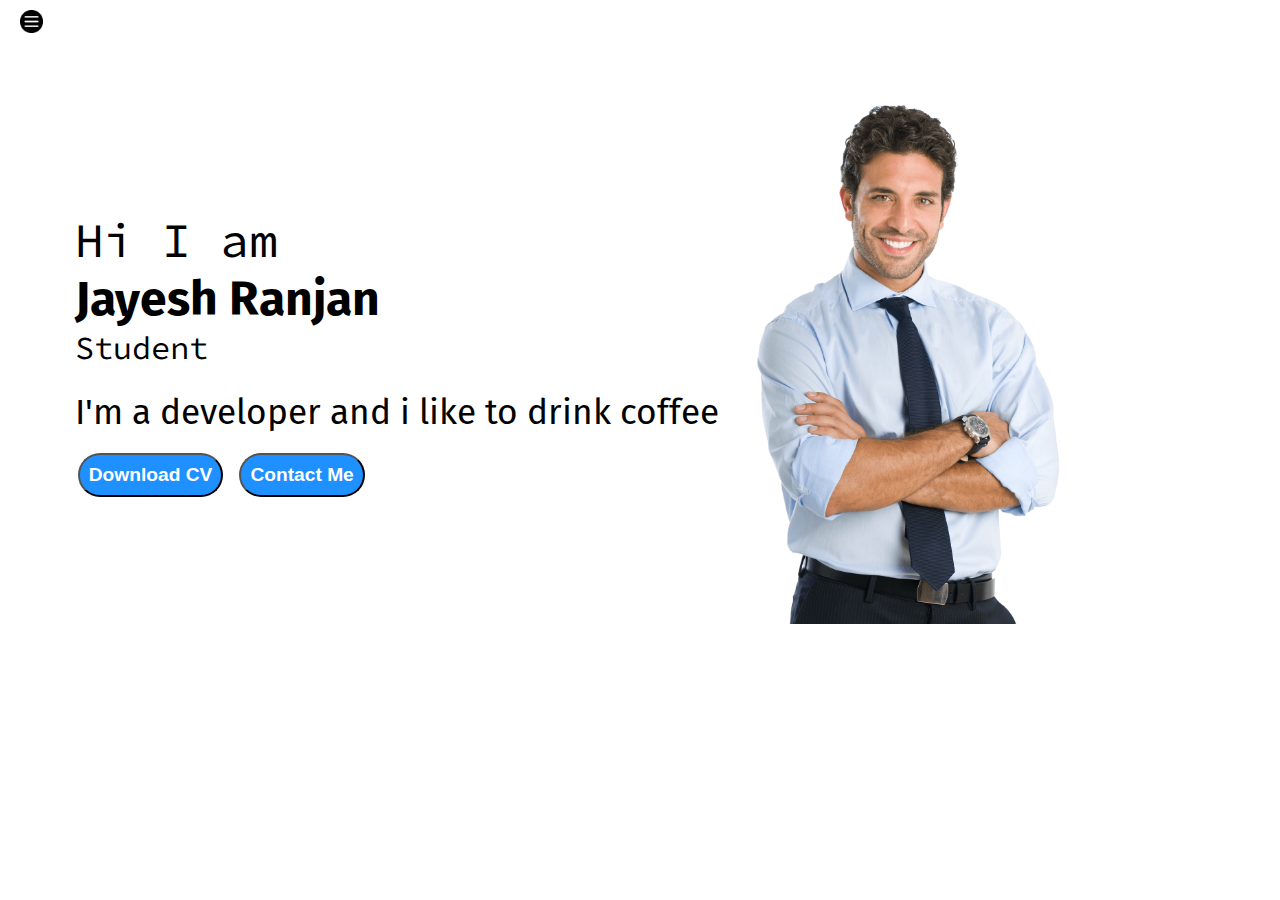
<file: index.html>
<!DOCTYPE html>
<html lang="en">
    <head>
        <meta charset="UTF-8">
        <meta http-equiv="X-UA-Compatible" content=""IE-edge">
        <meta name="viewpoint" content="width-device-width, initial-scale=1.0">
        <title>Jayesh Ranjan website</title>
        <link rel="stylesheet" href="style.css">
    </head>
    <body>
        <div class="container">

            
            <div class="sidebar sidebarGo">
                
                <nav>
                    <ul>
                        <li><a href="/">Home</a></li>
                        <li><a href="/intro.html">My Intro</a></li>
                        <li><a href="/services.html">Services</a></li>
                        <li><a href="/blog.html">blog</a></li>
                        <li><a href="/contact.html">Contact me</a></li>
                    </ul>
                </nav>
            </div>
            <div class="main">
                <div class="hamburger">
                    <img class="ham" src="ham.png" alt="" width="23">
                    <img class="cross" src="cross.png" alt="" width="23">
                </div>
                <div class="infoContainer">
                    <div class="devInfo">
                        <div class="hello">
                            Hi I am 
                        </div>
                        <div class="name">
                            Jayesh Ranjan
                        </div>
                        <div class="about">
                            Student 
                        </div>
                        <div class="moreabout">
                            I'm a developer and i like to drink coffee 
                        </div>
                        <div class="button">
                            <a href="/cv.txt" target="_blank"><button class="btn">Download CV</button></a>
                            <a href="/contact.html"><button class="btn">Contact Me</button></a>
                        </div>
                        
                    </div>
                    <div class="devPic"><img src="dev.png" alt="Jayesh Ranjan"></div>
                </div>
            </div>
        </div>
        <script src="script.js"></script>
    </body>
    
</html>
</file>
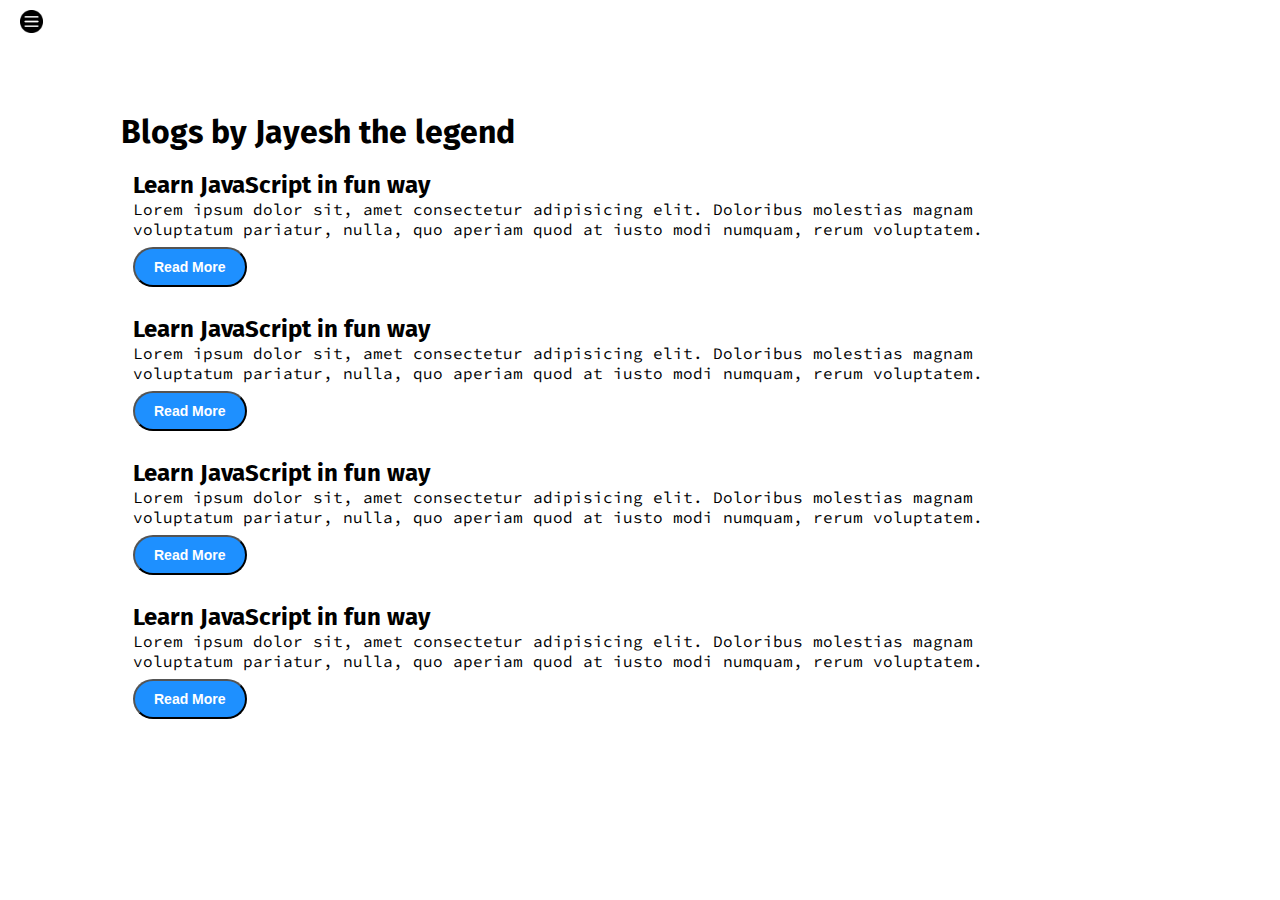
<file: blog.html>
<!DOCTYPE html>
<html lang="en">
    <head>
        <meta charset="UTF-8">
        <meta http-equiv="X-UA-Compatible" content=""IE-edge">
        <meta name="viewpoint" content="width-device-width, initial-scale=1.0">
        <title>Jayesh Ranjan website</title>
        <link rel="stylesheet" href="style.css">
    </head>
    <body>
        <div class="container">

            
            <div class="sidebar sidebarGo">
                
                <nav>
                    <ul>
                        <li><a href="/">Home</a></li>
                        <li><a href="/intro.html">My Intro</a></li>
                        <li><a href="/services.html">Services</a></li>
                        <li><a href="/blog.html">blog</a></li>
                        <li><a href="/contact.html">Contact me</a></li>
                    </ul>
                </nav>
            </div>
            <div class="main">
                <div class="hamburger">
                    <img class="ham" src="ham.png" alt="" width="23">
                    <img class="cross" src="cross.png" alt="" width="23">
                </div>
                <div class="blogContainer">
                    <h1>Blogs by Jayesh the legend</h1>
                    <div class="blogItem">
                        <h2>Learn JavaScript in fun way</h2>
                        <p>Lorem ipsum dolor sit, amet consectetur adipisicing elit. Doloribus molestias magnam voluptatum pariatur, nulla, quo aperiam quod at iusto modi numquam, rerum voluptatem.</p>
                        <button class="btn btn-sm">Read More</button>
                    </div>

                    <div class="blogItem">
                        <h2>Learn JavaScript in fun way</h2>
                        <p>Lorem ipsum dolor sit, amet consectetur adipisicing elit. Doloribus molestias magnam voluptatum pariatur, nulla, quo aperiam quod at iusto modi numquam, rerum voluptatem.</p>
                        <button class="btn btn-sm">Read More</button>
                    </div>

                    <div class="blogItem">
                        <h2>Learn JavaScript in fun way</h2>
                        <p>Lorem ipsum dolor sit, amet consectetur adipisicing elit. Doloribus molestias magnam voluptatum pariatur, nulla, quo aperiam quod at iusto modi numquam, rerum voluptatem.</p>
                        <button class="btn btn-sm">Read More</button>
                    </div>

                    <div class="blogItem">
                        <h2>Learn JavaScript in fun way</h2>
                        <p>Lorem ipsum dolor sit, amet consectetur adipisicing elit. Doloribus molestias magnam voluptatum pariatur, nulla, quo aperiam quod at iusto modi numquam, rerum voluptatem.</p>
                        <button class="btn btn-sm">Read More</button>
                    </div>
                </div>
            </div>
        </div>
        <script src="script.js"></script>
    </body>
    
</html>
</file>
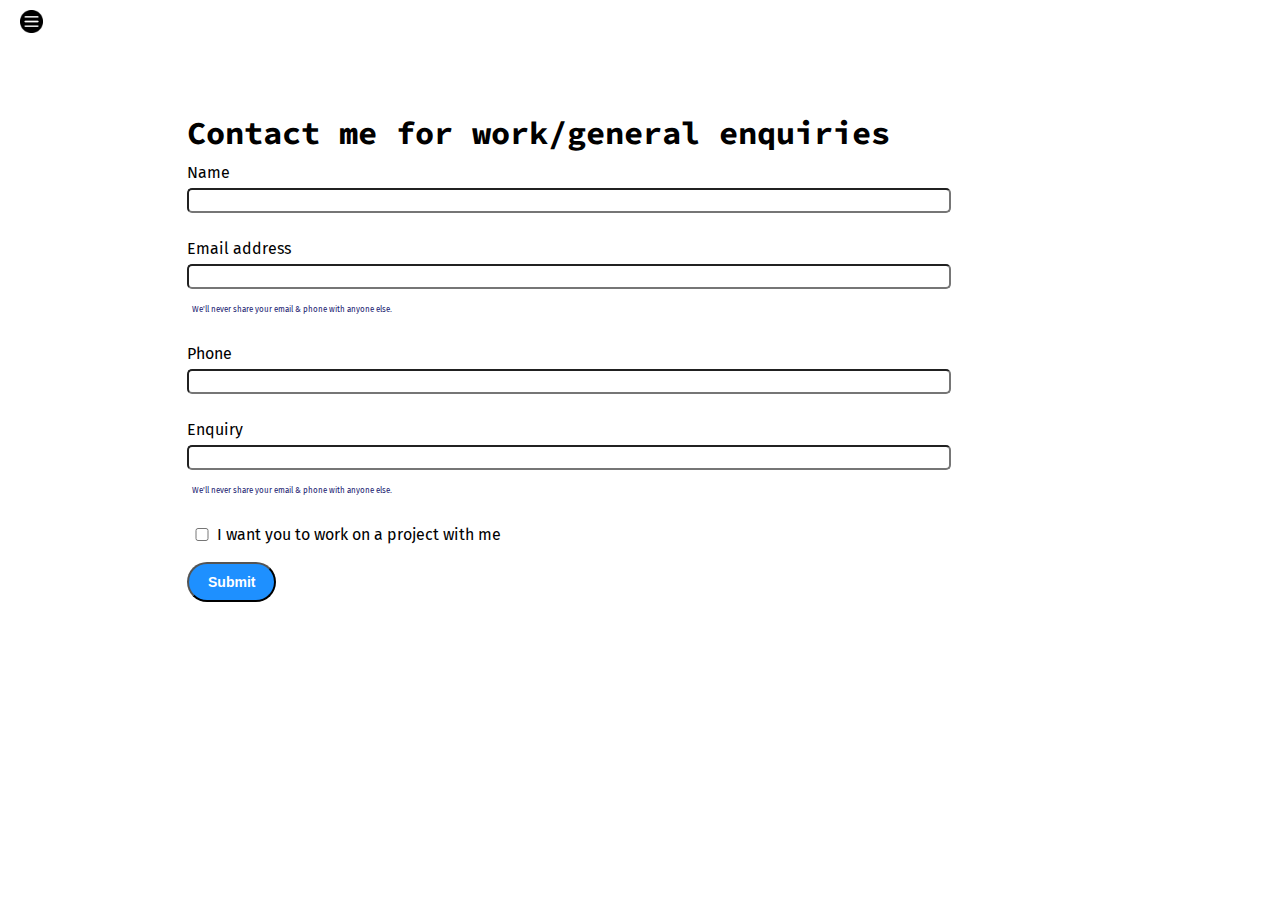
<file: contact.html>
<!DOCTYPE html>
<html lang="en">
    <head>
        <meta charset="UTF-8">
        <meta http-equiv="X-UA-Compatible" content=""IE-edge">
        <meta name="viewpoint" content="width-device-width, initial-scale=1.0">
        <title>Jayesh Ranjan website</title>
        <link rel="stylesheet" href="style.css">
    </head>
    <body>
        <div class="container">

            
          <div class="sidebar sidebarGo">
                
                <nav>
                    <ul>
                        <li><a href="/">Home</a></li>
                        <li><a href="/intro.html">My Intro</a></li>
                        <li><a href="/services.html">Services</a></li>
                        <li><a href="/blog.html">blog</a></li>
                        <li><a href="/contact.html">Contact me</a></li>
                    </ul>
                </nav>
            </div>
            <div class="main">
              <div class="hamburger">
                <img class="ham" src="ham.png" alt="" width="23">
                <img class="cross" src="cross.png" alt="" width="23">
            </div>
                <div class="contactform">
                    <form>
                        <h1>Contact me for work/general enquiries</h1>
                        <div class="mb-3">
                            <label for="clientemail" class="form-label">Name</label>
                            <input type="email" class="form-control" id="clientemail" aria-describedby="emailHelp">
                            <!-- <div id="emailHelp" class="form-text">We'll never share your email & phone with anyone else.</div> -->
                          </div>
                        <div class="mb-3">
                          <label for="clientemail" class="form-label">Email address</label>
                          <input type="email" class="form-control" id="clientemail" aria-describedby="emailHelp">
                          <div id="emailHelp" class="form-text">We'll never share your email & phone with anyone else.</div>
                        </div>
                        
                        <div class="mb-3">
                          <label for="clientphone" class="form-label">Phone</label>
                          <input type="phone" class="form-control" id="clientphone">
                        </div>
                        <div class="mb-3">
                            <label for="clientemail" class="form-label">Enquiry</label>
                            <input type="email" class="form-control" id="clientemail" aria-describedby="emailHelp">
                            <div id="emailHelp" class="form-text">We'll never share your email & phone with anyone else.</div>
                          </div>
                        <div class="mb-3" id="form-check">
                          <input type="checkbox" class="form-check-input" id="isclient">
                          <label class="form-check-label" for="isclient">I want you to work on a project with me </label>
                        </div>
                        <button type="submit" class="btn btn-sm">Submit</button>
                      </form>
                </div>
            </div>

        </div>
        <script src="script.js"></script>
    </body>
    
</html>
</file>
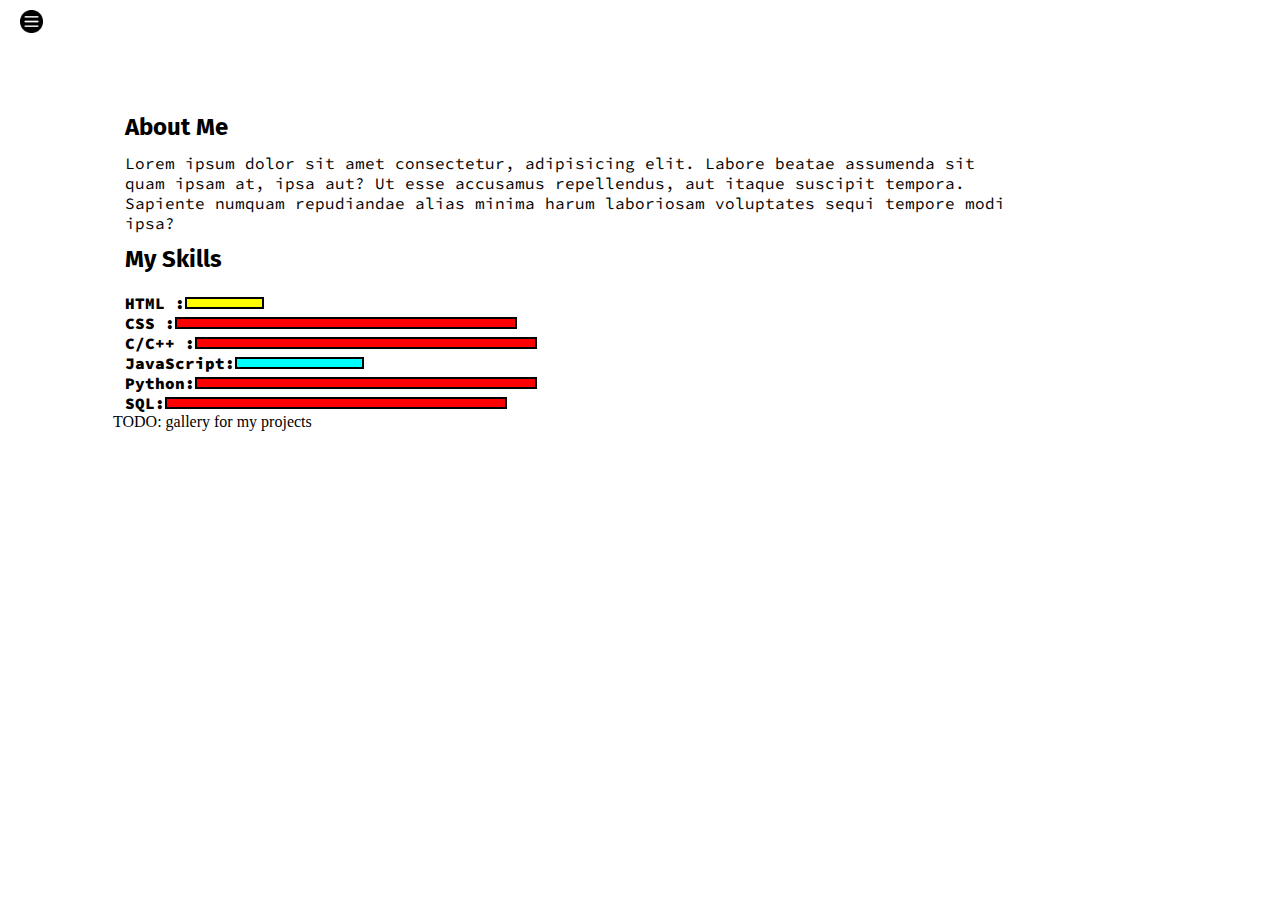
<file: intro.html>
<!DOCTYPE html>
<html lang="en">
    <head>
        <meta charset="UTF-8">
        <meta http-equiv="X-UA-Compatible" content=""IE-edge">
        <meta name="viewpoint" content="width-device-width, initial-scale=1.0">
        <title>Jayesh Ranjan website</title>
        <link rel="stylesheet" href="style.css">
    </head>
    <body>
        <div class="container">

            
            <div class="sidebar sidebarGo">
                
                <nav>
                    <ul>
                        <li><a href="/">Home</a></li>
                        <li><a href="/intro.html">My Intro</a></li>
                        <li><a href="/services.html">Services</a></li>
                        <li><a href="/blog.html">blog</a></li>
                        <li><a href="/contact.html">Contact me</a></li>
                    </ul>
                </nav>
            </div>
            <div class="main">
                <div class="hamburger">
                    <img class="ham" src="ham.png" alt="" width="23">
                    <img class="cross" src="cross.png" alt="" width="23">
                </div>
                
                <div class="intro">

                    
                    <h2>About Me</h2>
                    <p>Lorem ipsum dolor sit amet consectetur, adipisicing elit. Labore beatae assumenda sit quam ipsam at, ipsa aut? Ut esse accusamus repellendus, aut itaque suscipit tempora. Sapiente numquam repudiandae alias minima harum laboriosam voluptates sequi tempore modi ipsa?</p>
                    <h2>My Skills</h2>
                    <div class="skillContainer">
                        <div class="skillItem">HTML : <div class="skill t5"></div></div>
                        <div class="skillItem">CSS : <div class="skill"></div></div>
                        <div class="skillItem">C/C++ : <div class="skill"></div></div>
                        <div class="skillItem">JavaScript: <div class="skill fifty"></div></div>
                        <div class="skillItem">Python: <div class="skill"></div></div>
                        <div class="skillItem">SQL: <div class="skill"></div></div>
                        
                    </div>
                    TODO: gallery for my projects
                    
                    
                </div>
                    
                
            </div>
        </div>
        <script src="script.js"></script>
    </body>
    
</html>
</file>
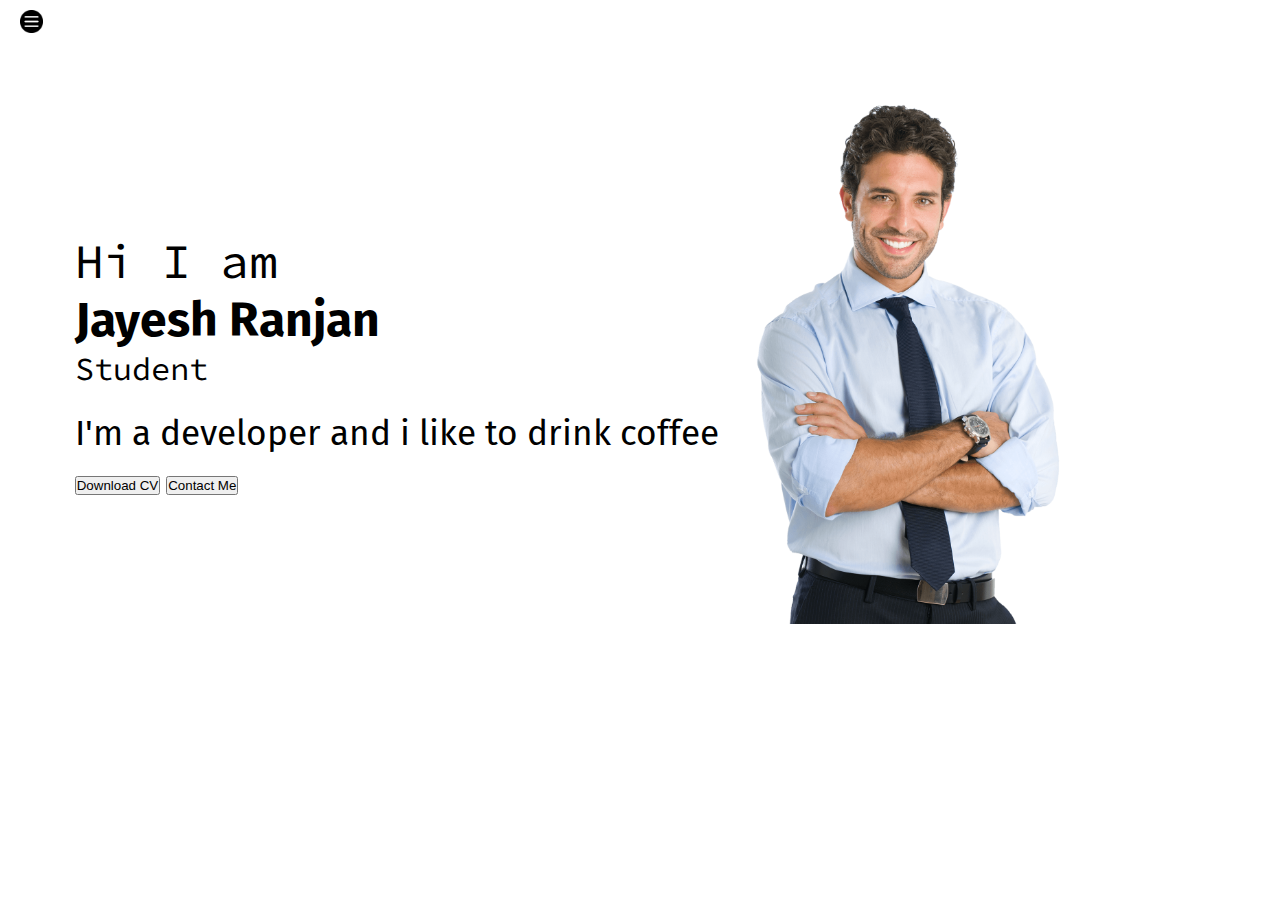
<file: services.html>
<!DOCTYPE html>
<html lang="en">
    <head>
        <meta charset="UTF-8">
        <meta http-equiv="X-UA-Compatible" content=""IE-edge">
        <meta name="viewpoint" content="width-device-width, initial-scale=1.0">
        <title>Jayesh Ranjan website</title>
        <link rel="stylesheet" href="style.css">
    </head>
    <body>
        <div class="container">

            
            <div class="sidebar sidebarGo">
                
                <nav>
                    <ul>
                        <li><a href="/">Home</a></li>
                        <li><a href="/intro.html">My Intro</a></li>
                        <li><a href="/services.html">Services</a></li>
                        <li><a href="/blog.html">blog</a></li>
                        <li><a href="/contact.html">Contact me</a></li>
                    </ul>
                </nav>
            </div>
            <div class="main">
                <div class="hamburger">
                    <img class="ham" src="ham.png" alt="" width="23">
                    <img class="cross" src="cross.png" alt="" width="23">
                </div>
                <div class="infoContainer">
                    <div class="devInfo">
                        <div class="hello">
                            Hi I am 
                        </div>
                        <div class="name">
                            Jayesh Ranjan
                        </div>
                        <div class="about">
                            Student 
                        </div>
                        <div class="moreabout">
                            I'm a developer and i like to drink coffee 
                        </div>
                        <div class="buttons">
                            <button>Download CV</button>
                            <button>Contact Me</button>
                        </div>
                        
                    </div>
                    <div class="devPic"><img src="dev.png" alt="Jayesh Ranjan"></div>
                </div>
            </div>
        </div>
        <script src="script.js"></script>
    </body>
    
</html>
</file>
<file: style.css>
@import url('https://fonts.googleapis.com/css2?family=Fira+Sans:wght@200&display=swap');
@import url('https://fonts.googleapis.com/css2?family=Source+Code+Pro:wght@300&display=swap');

*{
    margin: 0;
    padding: 0;
}

.sidebar{
    position: absolute;
    background-color: rgb(142, 134, 134);
    /* width: 290px; */
    font-family: 'Fira Sans', sans-serif;
    height: 100vh;
    transition: transform 0.3s ease-in;
}

.sidebar nav{
    padding: 45px;
}

.sidebar nav li{
    list-style: none;
    font-size: 25px;
    padding: 20px;

}

.sidebar nav li a{
    text-decoration: none;
    color: black;
}

.main{
    /* background-color: yellow; */
    width: 85vw;
    padding: 25px;
}

.container{
    display: flex; /*for side by side display of main and sidebar*/

}

.infoContainer{
    display: flex;
    
     
    /* background-color: rgb(216, 11, 175); */
    height: 58vh;
    width: 80vw;
    margin: 77px auto;
    
    justify-content:space-around;
}
.devInfo{
    font-size: 16px;
    display: flex;
    justify-content: center;
    flex-direction: column;
    font-family: 'Source Code Pro', monospace;

}
.devPic img{
    height: 58vh;
    /* transition: transform 0.3s ease-in-out; */
    
}

.hello{
    font-size: 3em;
}

.name{
    font-size: 3em;
    font-weight: bold;
    font-family: 'Fira Sans', sans-serif;
}

.about{
    font-size: 2em;
}

.moreabout{
    font-size: 2.2em;
    font-family: 'Fira Sans', sans-serif;
    margin-top: 23px;
}

.buttons{
    margin-top: 2.2em;
    font-size: 10px;
}

.btn{
    padding: 9px;
    border-radius: 37px;
    color: white;
    background-color: dodgerblue;
    font-weight: bold;
    font-size: 1.2em;
    margin: 20px 3px;
    cursor: pointer;
}

.btn:hover{
    background-color: white;
    color: dodgerblue;
}

.contactform {
    padding: 0 34px;
    
    
    font-family: 'Fira Sans', sans-serif;
    margin: 88px
}

.contactform h1{
    font-family: 'Source Code Pro', monospace;
    /* text-align: center; */
    /* padding: 12px; */

}

.contactform form div{
    padding: 10px 0px;
    display: flex;
    flex-direction: column;
   
}

.contactform form div input{

    /* width: 26vw; */
    border-radius: 5px;
    margin: 6px 0;
    padding: 3px;
   
}
.contactform form{

    margin: 0 40px;
   
}


#emailHelp{
    font-size: 8px;
    color: midnightblue;
    margin: 0 5px;
}

#form-check{
    flex-direction: row;
}

#form-check input{
    width: 24px;
    margin: 3px;
}


.btn-sm{
    font-size: 14px;
    padding: 10px 19px;
    margin: 8px 0;
}

.blogItem{
    margin: 20px;
    font-family: 'Fira Sans', sans-serif;
}

.blogContainer h1{
    font-family: 'Fira Sans', sans-serif;
    margin: 8px;
}
.blogContainer {
    margin: 88px;
    /* padding: 0px 0px; */
    
}

.blogItem p{
    font-family: 'Source Code Pro', monospace;
}

p{
    font-family: 'Source Code Pro', monospace;
}

.intro{
    margin: 88px;
}

.intro h2{
    font-family: 'Fira Sans', sans-serif;
    margin: 12px;
    
}

.intro p{
    font-family: 'Source Code Pro', monospace;
    margin: 12px;
}

.skill{
    width: 338px;
    height: 8px;
    background-color: red;
    border: 2px solid black;
    
}

.skillContainer{
    margin-top: 20px;
}

.skillItem{
    display: flex;
    align-items: center;
    margin-left: 12px;
    font-family: 'Source Code Pro', monospace;
    font-weight: 900;
    
}

.hundered{
    width:265px;
    background-color: blueviolet;
}

.fifty{
    width: 125px;
    background-color: aqua;
}

.t5{
    width: 75px;
    background-color: yellow;
}

.sidebarGo{
    transform: translate(-443px, 0px);
    position: absolute;
}

.hamburger{
    position: absolute;
    cursor: pointer;
    top: 10px;
    left: 10px;
    
}

.cross{
    margin-left: 208px;
}

.ham{
    margin-left: 10px;
}

@media (max-width: 1250px) { 
    .buttons{
        font-size: 6px;
    }
    .devInfo{

        font-size: 10px;
    }
   .devPic{
        display: none;
   }
   .intro, .blogContainer, .contactform{
    margin: 50px 8px;
   }
}
</file>
